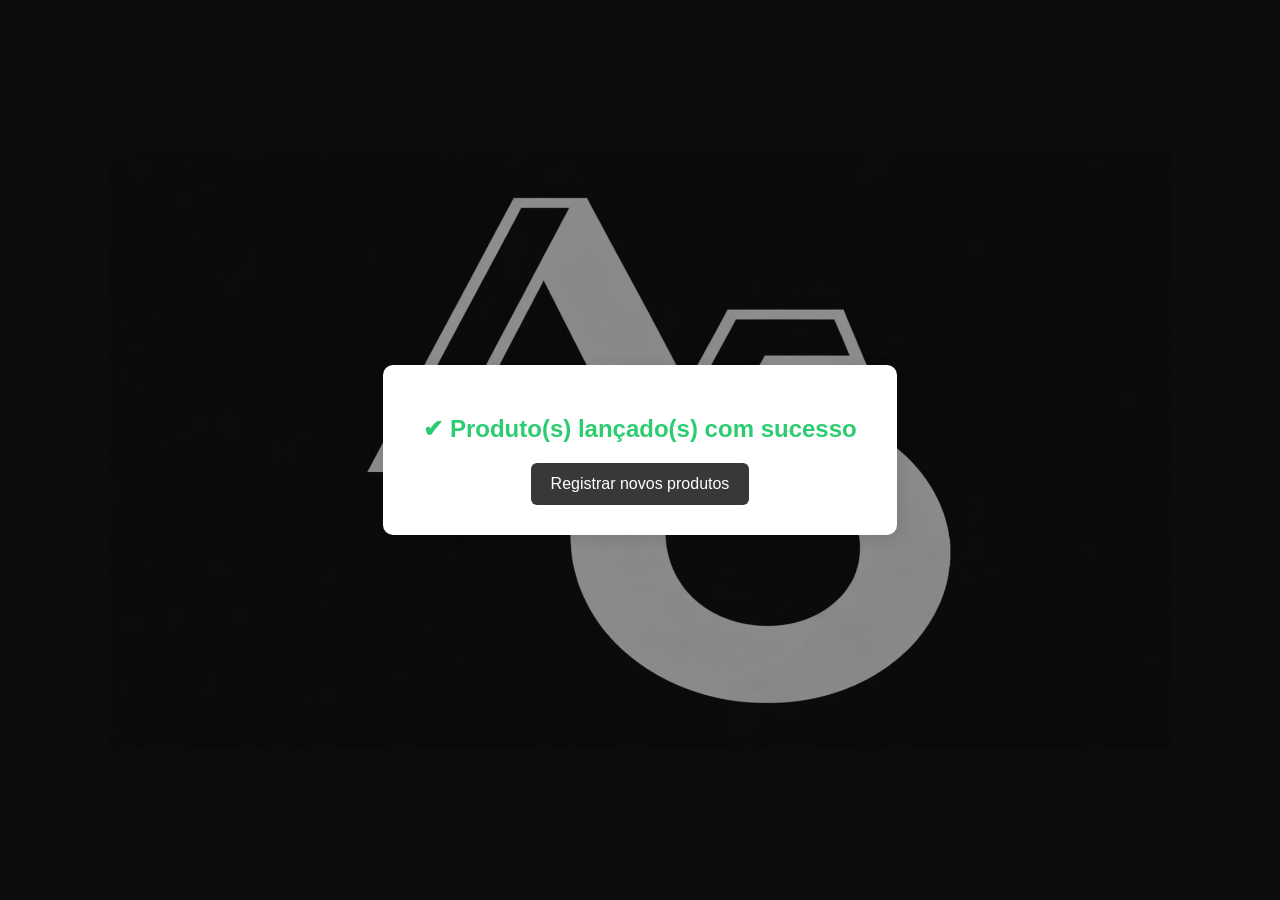
<file: projeto-bebidas/frontend/sucesso.html>
<!DOCTYPE html>
<html lang="pt-BR">
<head>
<meta charset="UTF-8">
<title>Sucesso</title>

<style>
body{
  margin: 0;
  min-height: 100vh;

  display: flex;
  align-items: center;
  justify-content: center;

  background-color: #0C0C0B;
  font-family: "Segoe UI", Arial, sans-serif;
}

body::before{
  content:"";
  position: fixed;
  inset: 0;

  background-image: url("imagens/logo-nova.png");
  background-repeat: no-repeat;
  background-position: center;
  background-size: 83%;

  opacity: 0.7;
  z-index: -1;
}

.card{
  background:#fff;
  padding:30px 40px;
  border-radius:10px;
  text-align:center;
  box-shadow:0 4px 15px rgba(0,0,0,0.1);
}

.card h2{
  color:#2ecc71;
  margin-bottom:20px;
}

.card button{
  padding:12px 20px;
  border:none;
  border-radius:6px;
  background:#383836;
  color:#fff;
  font-size:16px;
  cursor:pointer;
}

.card button:hover{
  background:#1d1d1d;
}

</style>
</head>

<body>

<div class="card">
  <h2>✔ Produto(s) lançado(s) com sucesso</h2>
  <button onclick="location.href='index.html'">
    Registrar novos produtos
  </button>
</div>

</body>
</html>
</file>
